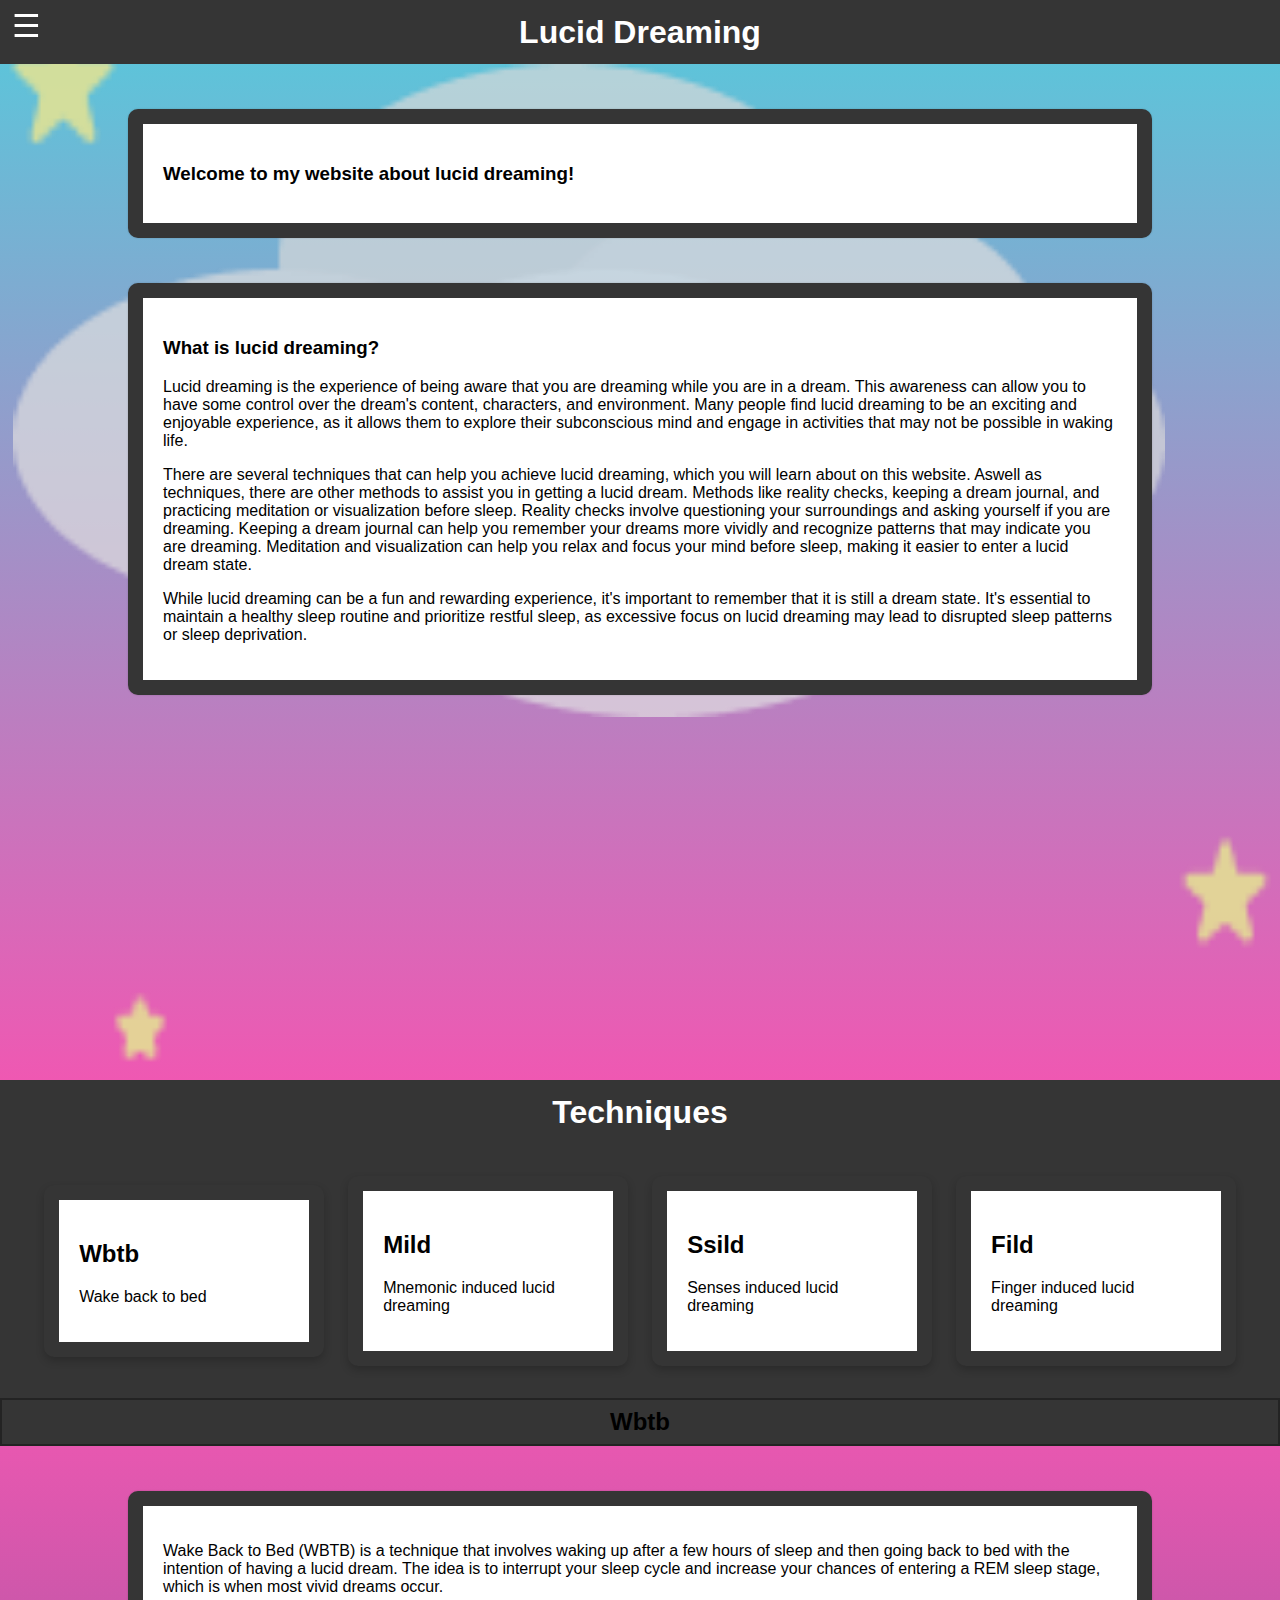
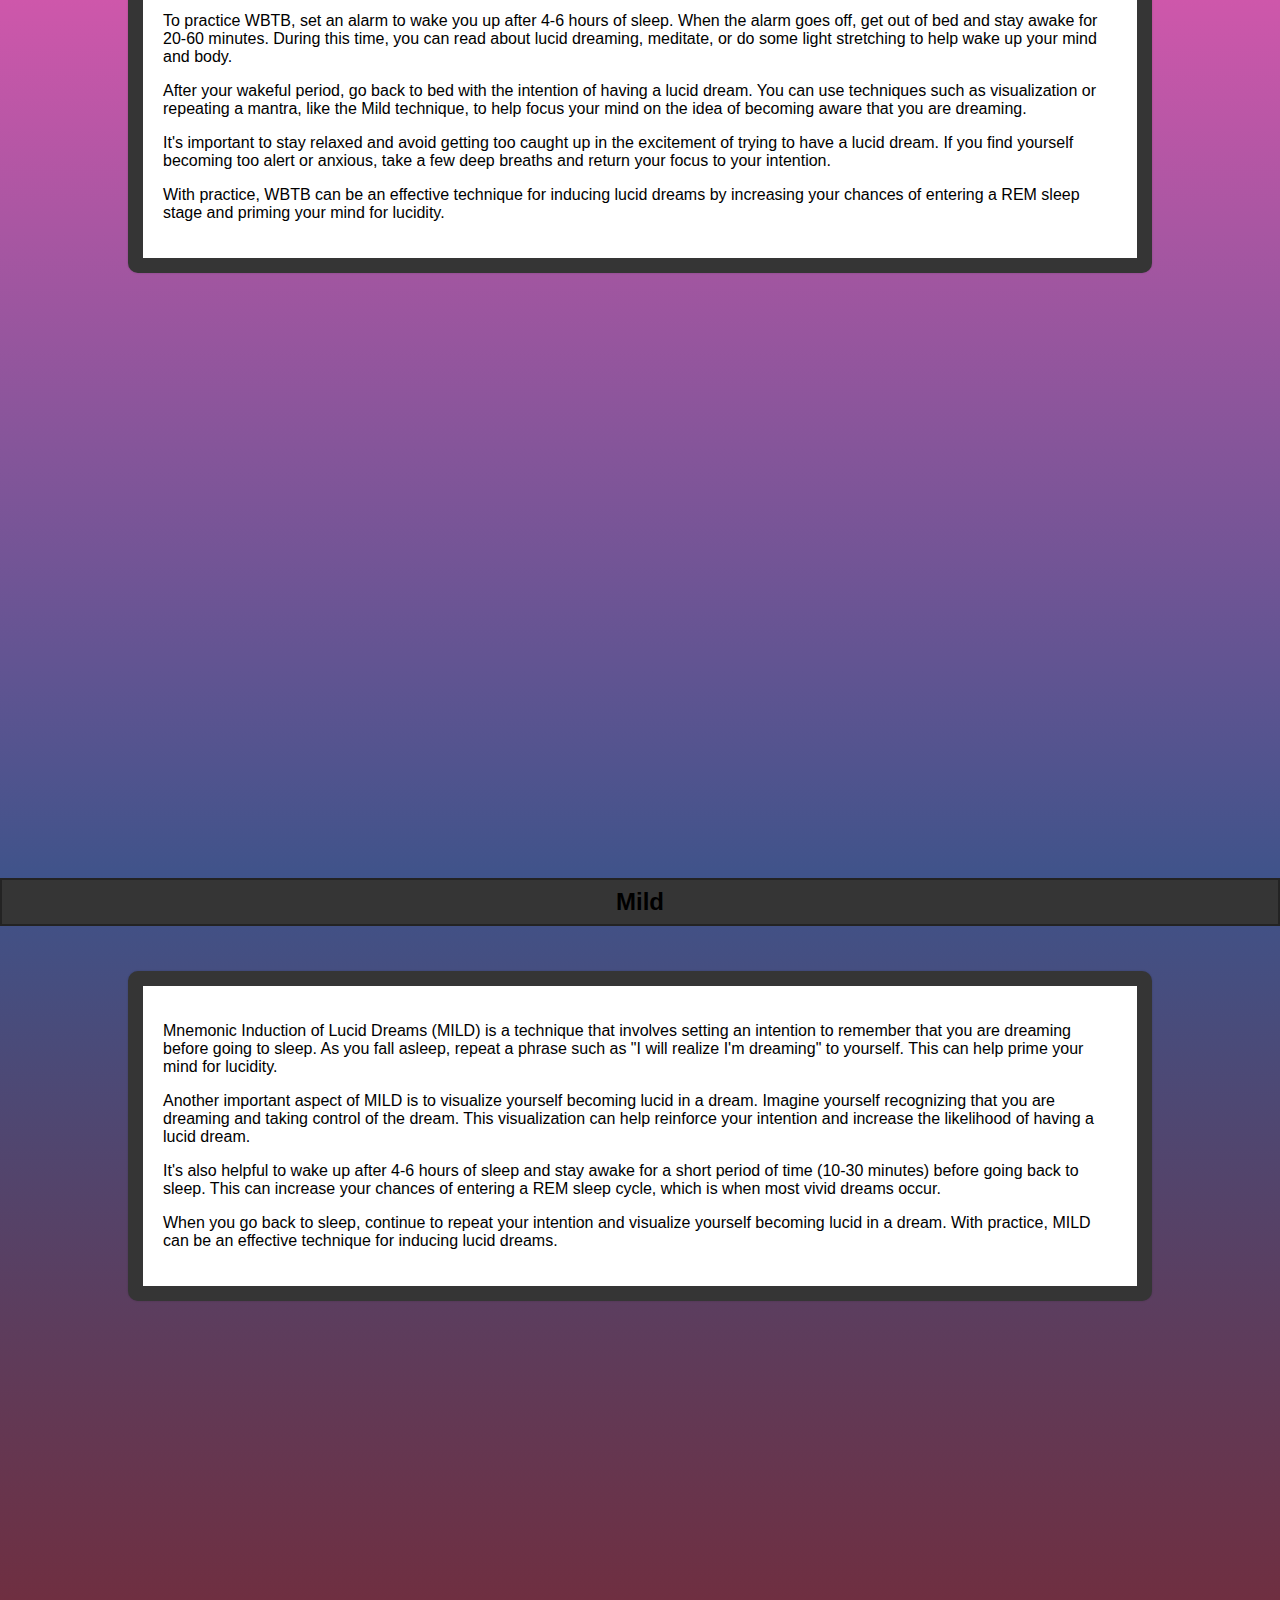
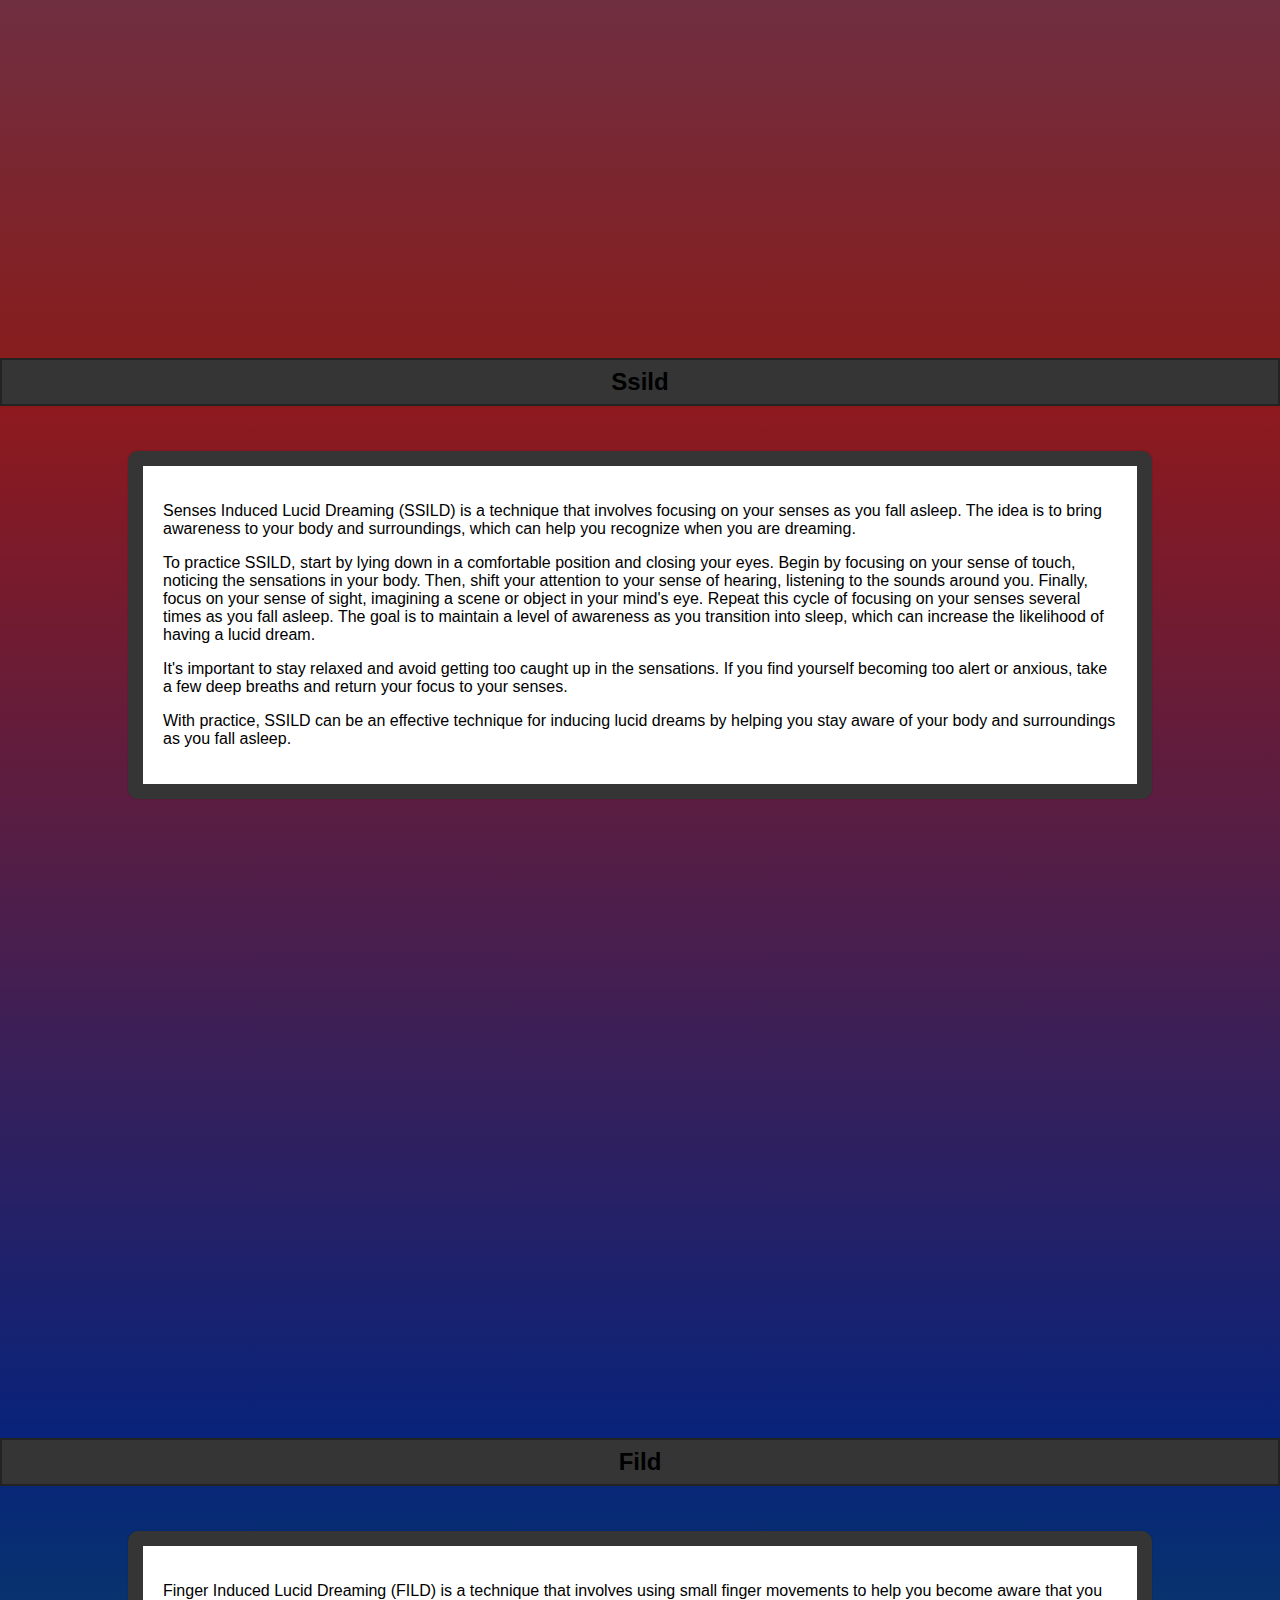
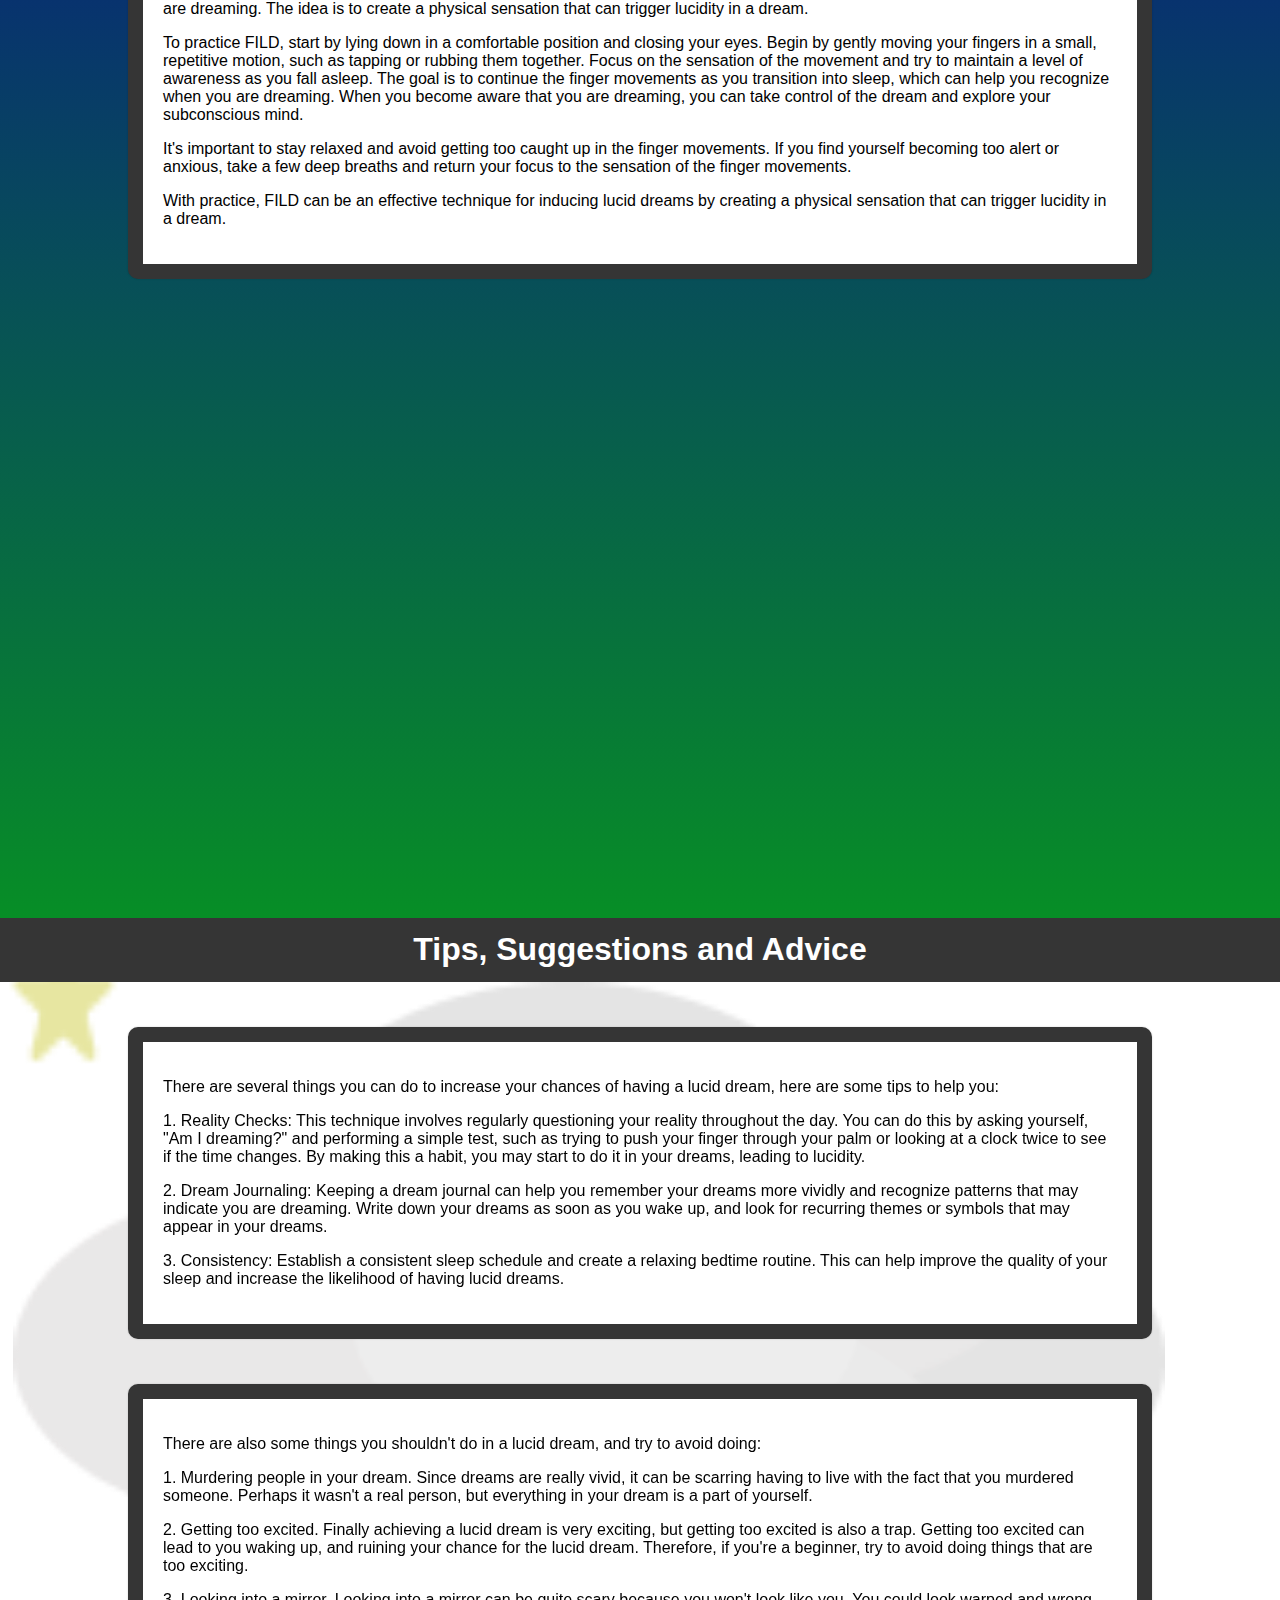
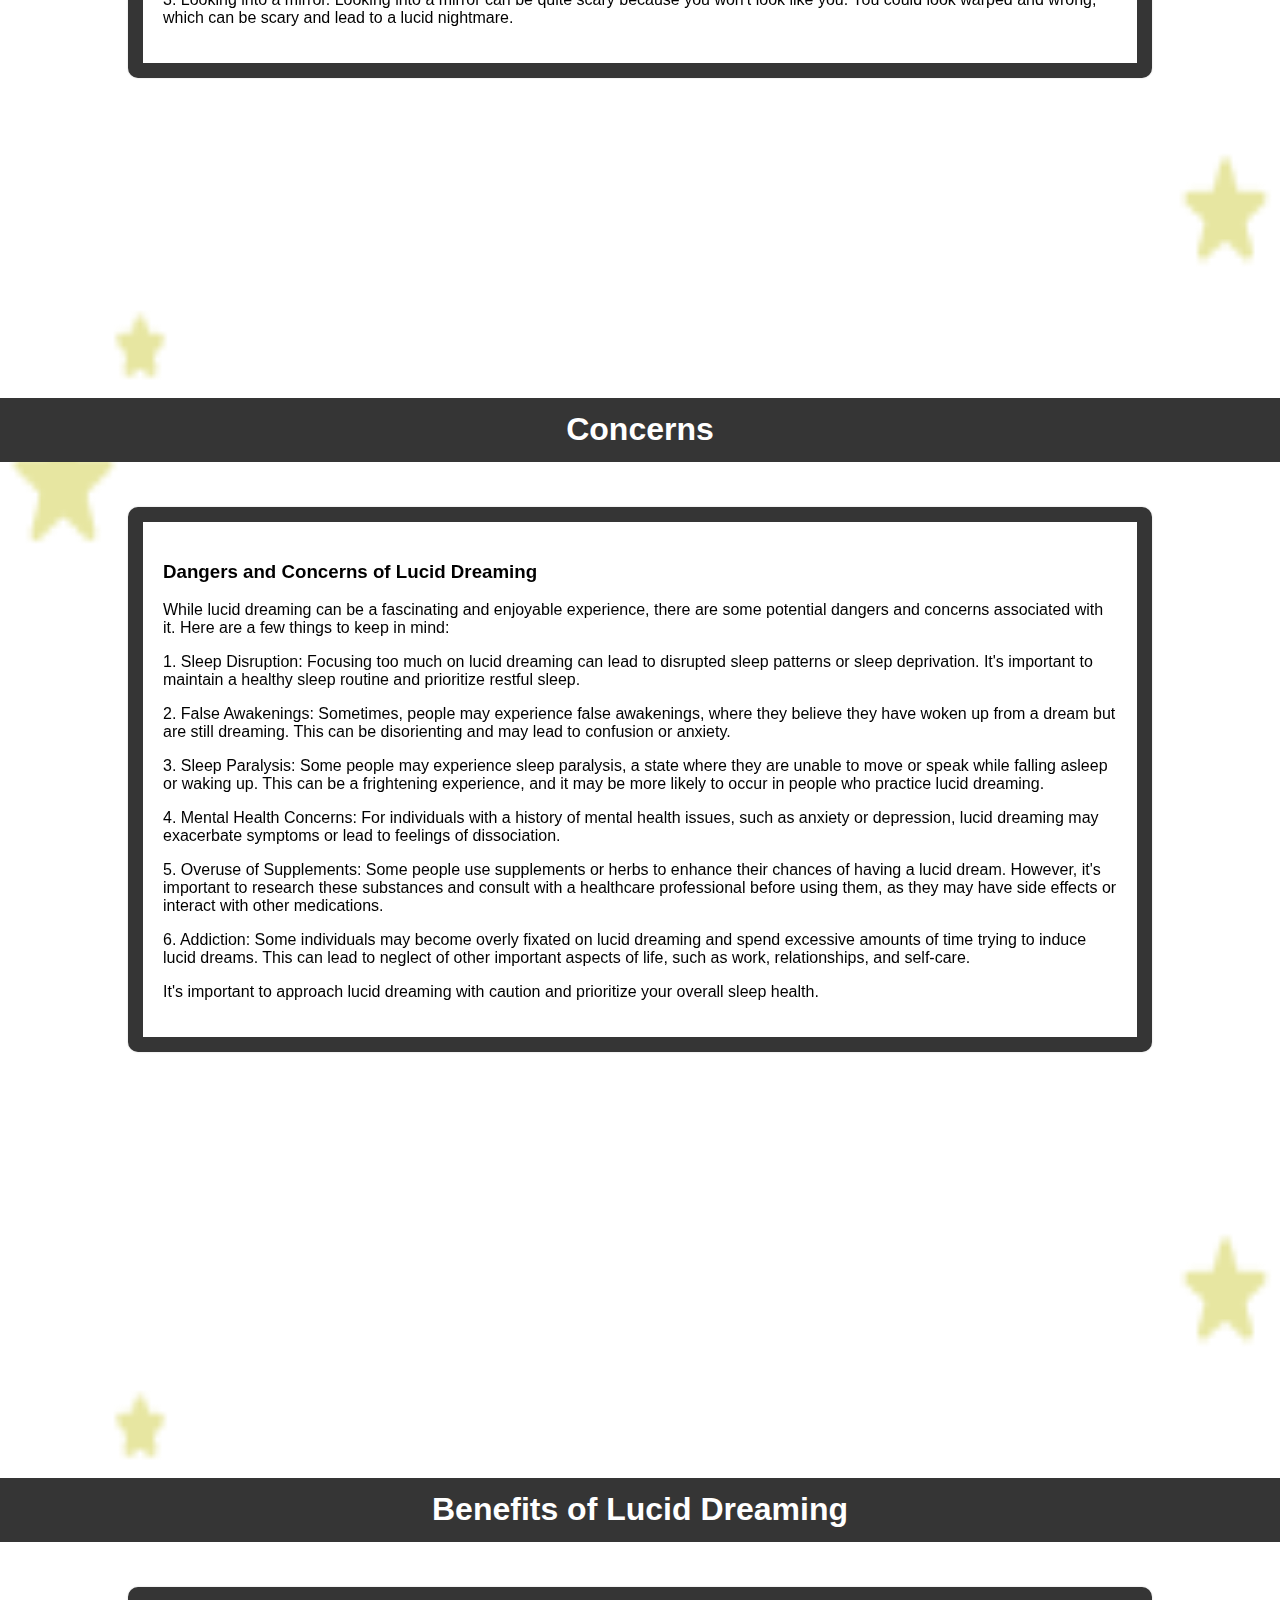
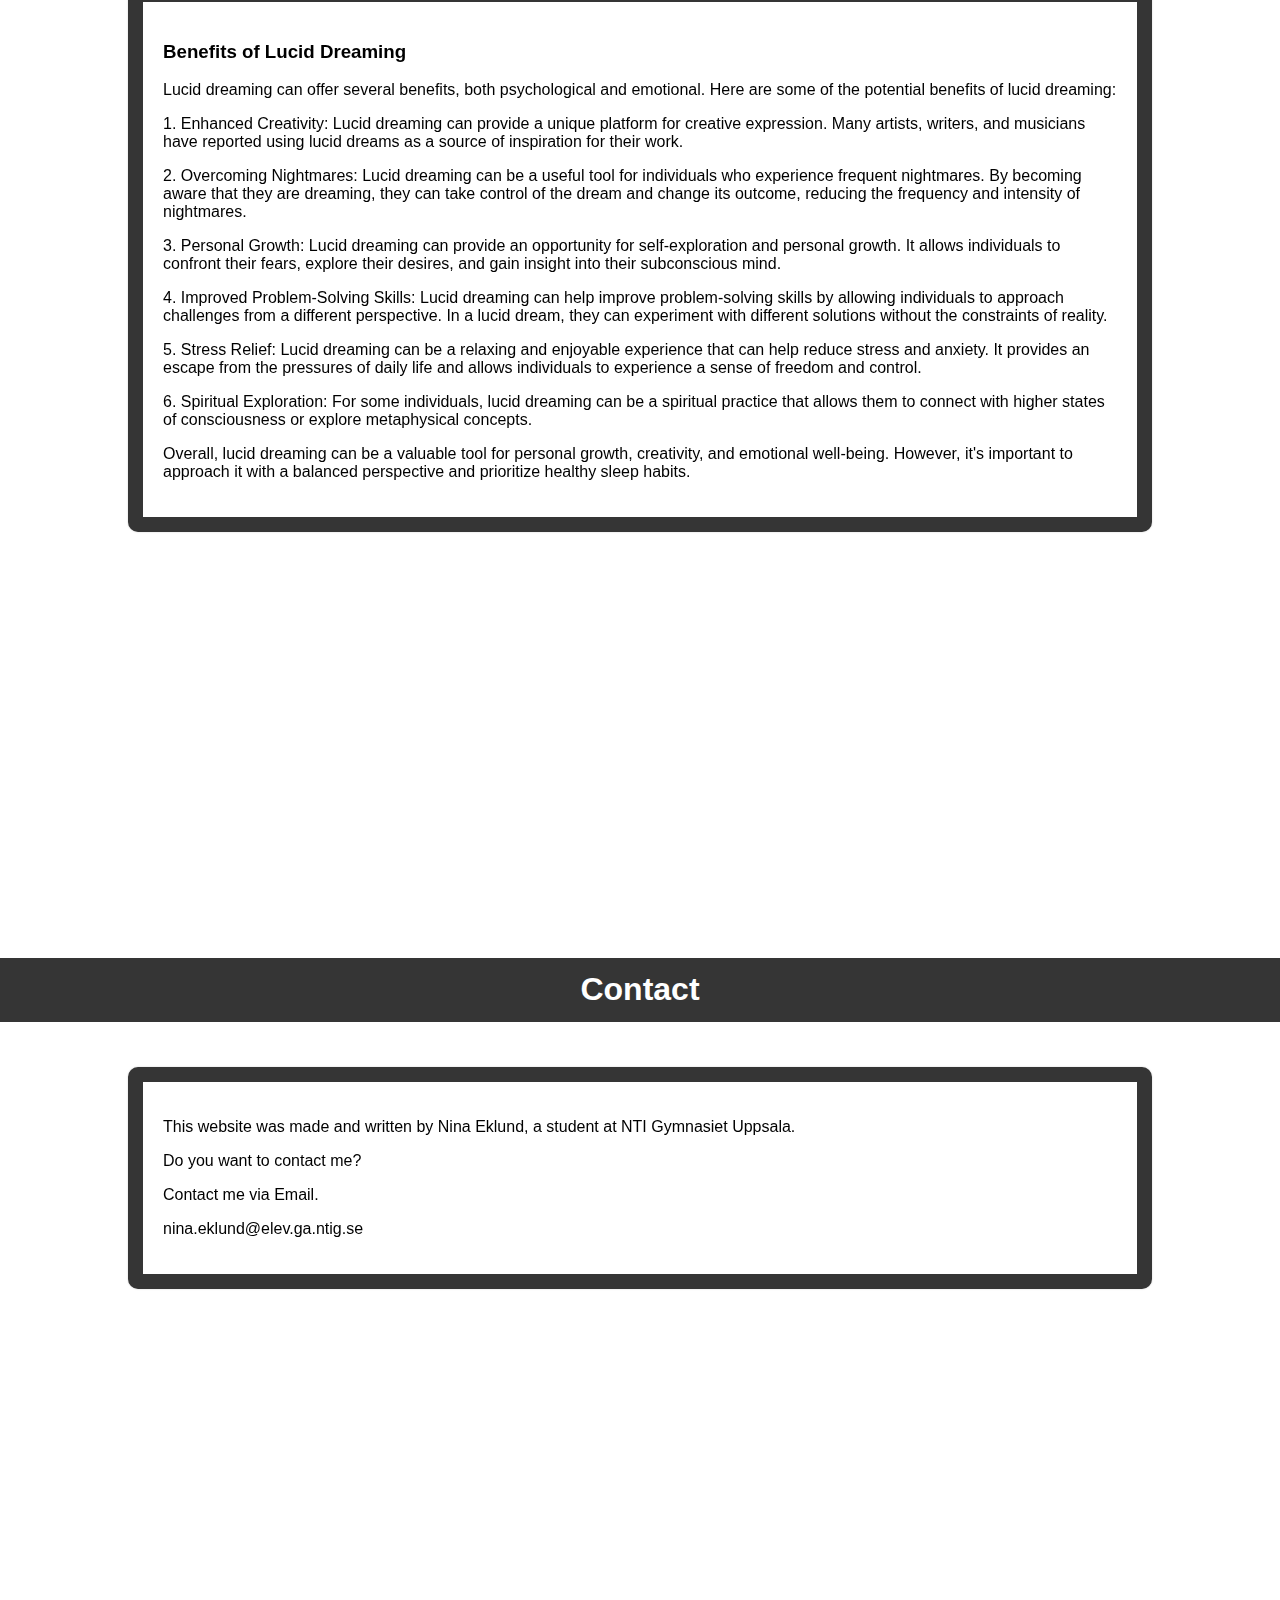
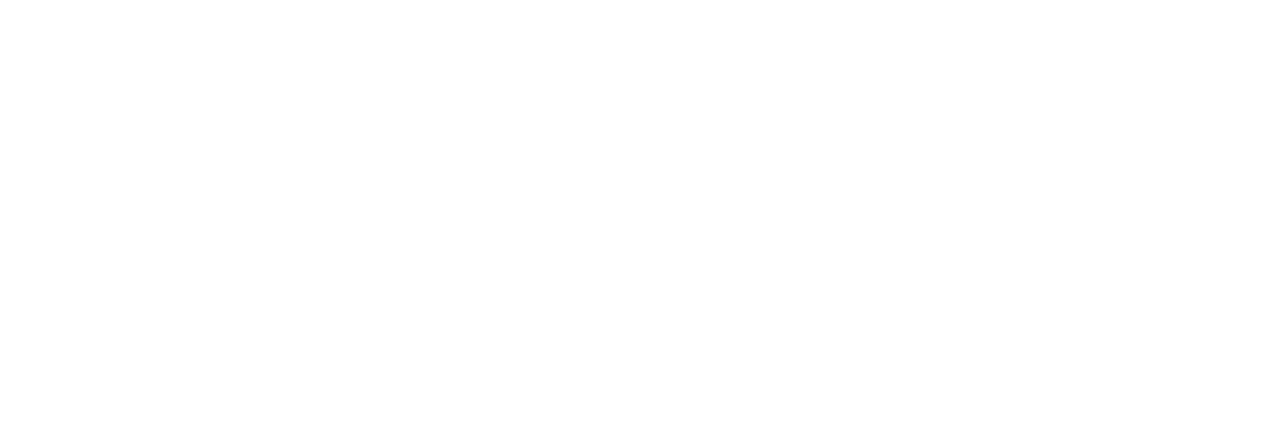
<file: index.html>
<!DOCTYPE html>
<html lang="en">
  <head>
    <meta charset="UTF-8" />
    <meta name="viewport" content="width=device-width, initial-scale=1.0" />
    <link rel="stylesheet" href="style.css" />
    <link
      href="https://fonts.googleapis.com/css?family=Comfortaa:400,700&display=swap"
      rel="stylesheet"
    />
    <title>Website</title>
  </head>
  <body>
    <!-- Section 1 -->
    <button class="open-sidebar">☰</button>

    <div class="section section-color0" id="introduction">
      <div class="header">
        <!-- <button class="open-sidebar">☰</button> -->
        <h1>Lucid Dreaming</h1>
      </div>

      <img src="clouds1.png" class="cloud bgimg" alt="" />
      <img src="stars.png" class="star bgimg" alt="" />

      <div class="box1">
        <h3>Welcome to my website about lucid dreaming!</h3>
      </div>

      <div class="box1">
        <h3>What is lucid dreaming?</h3>
        <p>
          Lucid dreaming is the experience of being aware that you are dreaming
          while you are in a dream. This awareness can allow you to have some
          control over the dream's content, characters, and environment. Many
          people find lucid dreaming to be an exciting and enjoyable experience,
          as it allows them to explore their subconscious mind and engage in
          activities that may not be possible in waking life.
        </p>

        <p>
          There are several techniques that can help you achieve lucid dreaming,
          which you will learn about on this website. Aswell as techniques,
          there are other methods to assist you in getting a lucid dream.
          Methods like reality checks, keeping a dream journal, and practicing
          meditation or visualization before sleep. Reality checks involve
          questioning your surroundings and asking yourself if you are dreaming.
          Keeping a dream journal can help you remember your dreams more vividly
          and recognize patterns that may indicate you are dreaming. Meditation
          and visualization can help you relax and focus your mind before sleep,
          making it easier to enter a lucid dream state.
        </p>

        <p>
          While lucid dreaming can be a fun and rewarding experience, it's
          important to remember that it is still a dream state. It's essential
          to maintain a healthy sleep routine and prioritize restful sleep, as
          excessive focus on lucid dreaming may lead to disrupted sleep patterns
          or sleep deprivation.
        </p>
      </div>
    </div>

    <!-- Section 2 techniques links-->
    <div id="techniques">
      <div class="header">
        <h1>Techniques</h1>
      </div>

      <!-- links -->
      <div class="content">
        <div class="box2">
          <a href="#wbtb">
            <h2 class="h2">Wbtb</h2>
            <p>Wake back to bed</p>
          </a>
        </div>

        <div class="box2">
          <a href="#mild">
            <h2 class="h2">Mild</h2>
            <p>Mnemonic induced lucid dreaming</p>
          </a>
        </div>

        <div class="box2">
          <a href="#ssild">
            <h2 class="h2">Ssild</h2>
            <p>Senses induced lucid dreaming</p>
          </a>
        </div>

        <div class="box2">
          <a href="#fild">
            <h2 class="h2">Fild</h2>
            <p>Finger induced lucid dreaming</p>
          </a>
        </div>
      </div>

      <!-- subheaders/sections -->
      <div class="section section-color1" id="wbtb">
        <div class="subsection-header">
          <h2>Wbtb</h2>
        </div>

        <div class="box1">
          <p>
            Wake Back to Bed (WBTB) is a technique that involves waking up after
            a few hours of sleep and then going back to bed with the intention
            of having a lucid dream. The idea is to interrupt your sleep cycle
            and increase your chances of entering a REM sleep stage, which is
            when most vivid dreams occur.
          </p>

          <p>
            To practice WBTB, set an alarm to wake you up after 4-6 hours of
            sleep. When the alarm goes off, get out of bed and stay awake for
            20-60 minutes. During this time, you can read about lucid dreaming,
            meditate, or do some light stretching to help wake up your mind and
            body.
          </p>

          <p>
            After your wakeful period, go back to bed with the intention of
            having a lucid dream. You can use techniques such as visualization
            or repeating a mantra, like the Mild technique, to help focus your
            mind on the idea of becoming aware that you are dreaming.
          </p>

          <p>
            It's important to stay relaxed and avoid getting too caught up in
            the excitement of trying to have a lucid dream. If you find yourself
            becoming too alert or anxious, take a few deep breaths and return
            your focus to your intention.
          </p>
          <p>
            With practice, WBTB can be an effective technique for inducing lucid
            dreams by increasing your chances of entering a REM sleep stage and
            priming your mind for lucidity.
          </p>
        </div>
      </div>

      <div class="section section-color2" id="mild">
        <div class="subsection-header">
          <h2>Mild</h2>
        </div>

        <div class="box1">
          <p>
            Mnemonic Induction of Lucid Dreams (MILD) is a technique that
            involves setting an intention to remember that you are dreaming
            before going to sleep. As you fall asleep, repeat a phrase such as
            "I will realize I'm dreaming" to yourself. This can help prime your
            mind for lucidity.
          </p>

          <p>
            Another important aspect of MILD is to visualize yourself becoming
            lucid in a dream. Imagine yourself recognizing that you are dreaming
            and taking control of the dream. This visualization can help
            reinforce your intention and increase the likelihood of having a
            lucid dream.
          </p>

          <p>
            It's also helpful to wake up after 4-6 hours of sleep and stay awake
            for a short period of time (10-30 minutes) before going back to
            sleep. This can increase your chances of entering a REM sleep cycle,
            which is when most vivid dreams occur.
          </p>
          <p>
            When you go back to sleep, continue to repeat your intention and
            visualize yourself becoming lucid in a dream. With practice, MILD
            can be an effective technique for inducing lucid dreams.
          </p>
        </div>
      </div>

      <div class="section section-color3" id="ssild">
        <div class="subsection-header">
          <h2>Ssild</h2>
        </div>
        <div class="box1">
          <p>
            Senses Induced Lucid Dreaming (SSILD) is a technique that involves
            focusing on your senses as you fall asleep. The idea is to bring
            awareness to your body and surroundings, which can help you
            recognize when you are dreaming.
          </p>

          <p>
            To practice SSILD, start by lying down in a comfortable position and
            closing your eyes. Begin by focusing on your sense of touch,
            noticing the sensations in your body. Then, shift your attention to
            your sense of hearing, listening to the sounds around you. Finally,
            focus on your sense of sight, imagining a scene or object in your
            mind's eye. Repeat this cycle of focusing on your senses several
            times as you fall asleep. The goal is to maintain a level of
            awareness as you transition into sleep, which can increase the
            likelihood of having a lucid dream.
          </p>

          <p>
            It's important to stay relaxed and avoid getting too caught up in
            the sensations. If you find yourself becoming too alert or anxious,
            take a few deep breaths and return your focus to your senses.
          </p>

          <p>
            With practice, SSILD can be an effective technique for inducing
            lucid dreams by helping you stay aware of your body and surroundings
            as you fall asleep.
          </p>
        </div>
      </div>

      <div class="section section-color4" id="fild">
        <div class="subsection-header">
          <h2>Fild</h2>
        </div>
        <div class="box1">
          <p>
            Finger Induced Lucid Dreaming (FILD) is a technique that involves
            using small finger movements to help you become aware that you are
            dreaming. The idea is to create a physical sensation that can
            trigger lucidity in a dream.
          </p>

          <p>
            To practice FILD, start by lying down in a comfortable position and
            closing your eyes. Begin by gently moving your fingers in a small,
            repetitive motion, such as tapping or rubbing them together. Focus
            on the sensation of the movement and try to maintain a level of
            awareness as you fall asleep. The goal is to continue the finger
            movements as you transition into sleep, which can help you recognize
            when you are dreaming. When you become aware that you are dreaming,
            you can take control of the dream and explore your subconscious
            mind.
          </p>

          <p>
            It's important to stay relaxed and avoid getting too caught up in
            the finger movements. If you find yourself becoming too alert or
            anxious, take a few deep breaths and return your focus to the
            sensation of the finger movements.
          </p>
          <p>
            With practice, FILD can be an effective technique for inducing lucid
            dreams by creating a physical sensation that can trigger lucidity in
            a dream.
          </p>
        </div>
      </div>
    </div>

    <!-- Section 3 -->
    <div class="section section-color6" id="tips">
      <div class="header">
        <!-- <button class="open-sidebar">☰</button> -->
        <h1>Tips, Suggestions and Advice</h1>
      </div>

      <img src="clouds1.png" class="cloud bgimg" alt="" />
      <img src="stars.png" class="star bgimg" alt="" />

      <div class="box1">
        <p>
          There are several things you can do to increase your chances of having
          a lucid dream, here are some tips to help you:
        </p>

        <p>
          1. Reality Checks: This technique involves regularly questioning your
          reality throughout the day. You can do this by asking yourself, "Am I
          dreaming?" and performing a simple test, such as trying to push your
          finger through your palm or looking at a clock twice to see if the
          time changes. By making this a habit, you may start to do it in your
          dreams, leading to lucidity.
        </p>

        <p>
          2. Dream Journaling: Keeping a dream journal can help you remember
          your dreams more vividly and recognize patterns that may indicate you
          are dreaming. Write down your dreams as soon as you wake up, and look
          for recurring themes or symbols that may appear in your dreams.
        </p>

        <p>
          3. Consistency: Establish a consistent sleep schedule and create a
          relaxing bedtime routine. This can help improve the quality of your
          sleep and increase the likelihood of having lucid dreams.
        </p>
      </div>

      <div class="box1">
        <p>
          There are also some things you shouldn't do in a lucid dream, and try
          to avoid doing:
        </p>

        <p>
          1. Murdering people in your dream. Since dreams are really vivid, it
          can be scarring having to live with the fact that you murdered
          someone. Perhaps it wasn't a real person, but everything in your dream
          is a part of yourself.
        </p>

        <p>
          2. Getting too excited. Finally achieving a lucid dream is very
          exciting, but getting too excited is also a trap. Getting too excited
          can lead to you waking up, and ruining your chance for the lucid
          dream. Therefore, if you're a beginner, try to avoid doing things that
          are too exciting.
        </p>

        <p>
          3. Looking into a mirror. Looking into a mirror can be quite scary
          because you won't look like you. You could look warped and wrong,
          which can be scary and lead to a lucid nightmare.
        </p>
      </div>
    </div>

    <!-- Section 4 -->
    <div class="section section-color7" id="concerns">
      <div class="header">
        <!-- <button class="open-sidebar">☰</button> -->
        <h1>Concerns</h1>
      </div>
      <img src="stars.png" class="star bgimg" alt="" />

      <!-- <img src="Group 1.png"> -->

      <div class="box1">
        <h3>Dangers and Concerns of Lucid Dreaming</h3>

        <p>
          While lucid dreaming can be a fascinating and enjoyable experience,
          there are some potential dangers and concerns associated with it. Here
          are a few things to keep in mind:
        </p>

        <p>
          1. Sleep Disruption: Focusing too much on lucid dreaming can lead to
          disrupted sleep patterns or sleep deprivation. It's important to
          maintain a healthy sleep routine and prioritize restful sleep.
        </p>

        <p>
          2. False Awakenings: Sometimes, people may experience false
          awakenings, where they believe they have woken up from a dream but are
          still dreaming. This can be disorienting and may lead to confusion or
          anxiety.
        </p>

        <p>
          3. Sleep Paralysis: Some people may experience sleep paralysis, a
          state where they are unable to move or speak while falling asleep or
          waking up. This can be a frightening experience, and it may be more
          likely to occur in people who practice lucid dreaming.
        </p>

        <p>
          4. Mental Health Concerns: For individuals with a history of mental
          health issues, such as anxiety or depression, lucid dreaming may
          exacerbate symptoms or lead to feelings of dissociation.
        </p>

        <p>
          5. Overuse of Supplements: Some people use supplements or herbs to
          enhance their chances of having a lucid dream. However, it's important
          to research these substances and consult with a healthcare
          professional before using them, as they may have side effects or
          interact with other medications.
        </p>

        <p>
          6. Addiction: Some individuals may become overly fixated on lucid
          dreaming and spend excessive amounts of time trying to induce lucid
          dreams. This can lead to neglect of other important aspects of life,
          such as work, relationships, and self-care.
        </p>

        <p>
          It's important to approach lucid dreaming with caution and prioritize
          your overall sleep health.
        </p>
      </div>
    </div>

    <!-- Section 5 -->
    <div class="section section-color8" id="benefits">
      <div class="header">
        <!-- <button class="open-sidebar">☰</button> -->
        <h1>Benefits of Lucid Dreaming</h1>
      </div>

      <div class="box1">
        <h3>Benefits of Lucid Dreaming</h3>
        <p>
          Lucid dreaming can offer several benefits, both psychological and
          emotional. Here are some of the potential benefits of lucid dreaming:
        </p>

        <p>
          1. Enhanced Creativity: Lucid dreaming can provide a unique platform
          for creative expression. Many artists, writers, and musicians have
          reported using lucid dreams as a source of inspiration for their work.
        </p>

        <p>
          2. Overcoming Nightmares: Lucid dreaming can be a useful tool for
          individuals who experience frequent nightmares. By becoming aware that
          they are dreaming, they can take control of the dream and change its
          outcome, reducing the frequency and intensity of nightmares.
        </p>

        <p>
          3. Personal Growth: Lucid dreaming can provide an opportunity for
          self-exploration and personal growth. It allows individuals to
          confront their fears, explore their desires, and gain insight into
          their subconscious mind.
        </p>

        <p>
          4. Improved Problem-Solving Skills: Lucid dreaming can help improve
          problem-solving skills by allowing individuals to approach challenges
          from a different perspective. In a lucid dream, they can experiment
          with different solutions without the constraints of reality.
        </p>

        <p>
          5. Stress Relief: Lucid dreaming can be a relaxing and enjoyable
          experience that can help reduce stress and anxiety. It provides an
          escape from the pressures of daily life and allows individuals to
          experience a sense of freedom and control.
        </p>

        <p>
          6. Spiritual Exploration: For some individuals, lucid dreaming can be
          a spiritual practice that allows them to connect with higher states of
          consciousness or explore metaphysical concepts.
        </p>

        <p>
          Overall, lucid dreaming can be a valuable tool for personal growth,
          creativity, and emotional well-being. However, it's important to
          approach it with a balanced perspective and prioritize healthy sleep
          habits.
        </p>
      </div>
    </div>

    <!-- Section 6-->
    <div class="section section-color10" id="contact">
      <div class="header">
        <!-- <button class="open-sidebar">☰</button> -->
        <h1>Contact</h1>
      </div>

      <div class="box1">
        <p>
          This website was made and written by Nina Eklund, a student at NTI
          Gymnasiet Uppsala.
        </p>
        <p>Do you want to contact me?</p>
        <p>Contact me via Email.</p>

        <p>
          <a href="mailto:nina.eklund@elev.ga.ntig.se"
            >nina.eklund@elev.ga.ntig.se</a
          >
        </p>
      </div>
    </div>

    <!-- footer -->
    <!-- <footer>
        <p>
            
        </p>
    </footer> -->

    <!--Sidebar -->
    <div class="sidebar-overlay">
      <div class="sidebar offcanvas">
        <button class="close-sidebar">&times;</button>

        <!-- Sidebar links-->
        <div id="links">
          <a href="#introduction">Introduction</a>

          <a href="#techniques">Techniques</a>
          <div id="sublinks">
            <a href="#wbtb">Wbtb</a>
            <a href="#mild">Mild</a>
            <a href="#ssild">Ssild</a>
            <a href="#fild">Fild</a>
          </div>

          <a href="#concerns">Concerns</a>
          <a href="#tips">Tips and Tricks</a>
          <a href="#contact">Contact</a>
        </div>
      </div>
    </div>

    <!-- script -->
    <script src="sidebar.js"></script>
  </body>
</html>
</file>
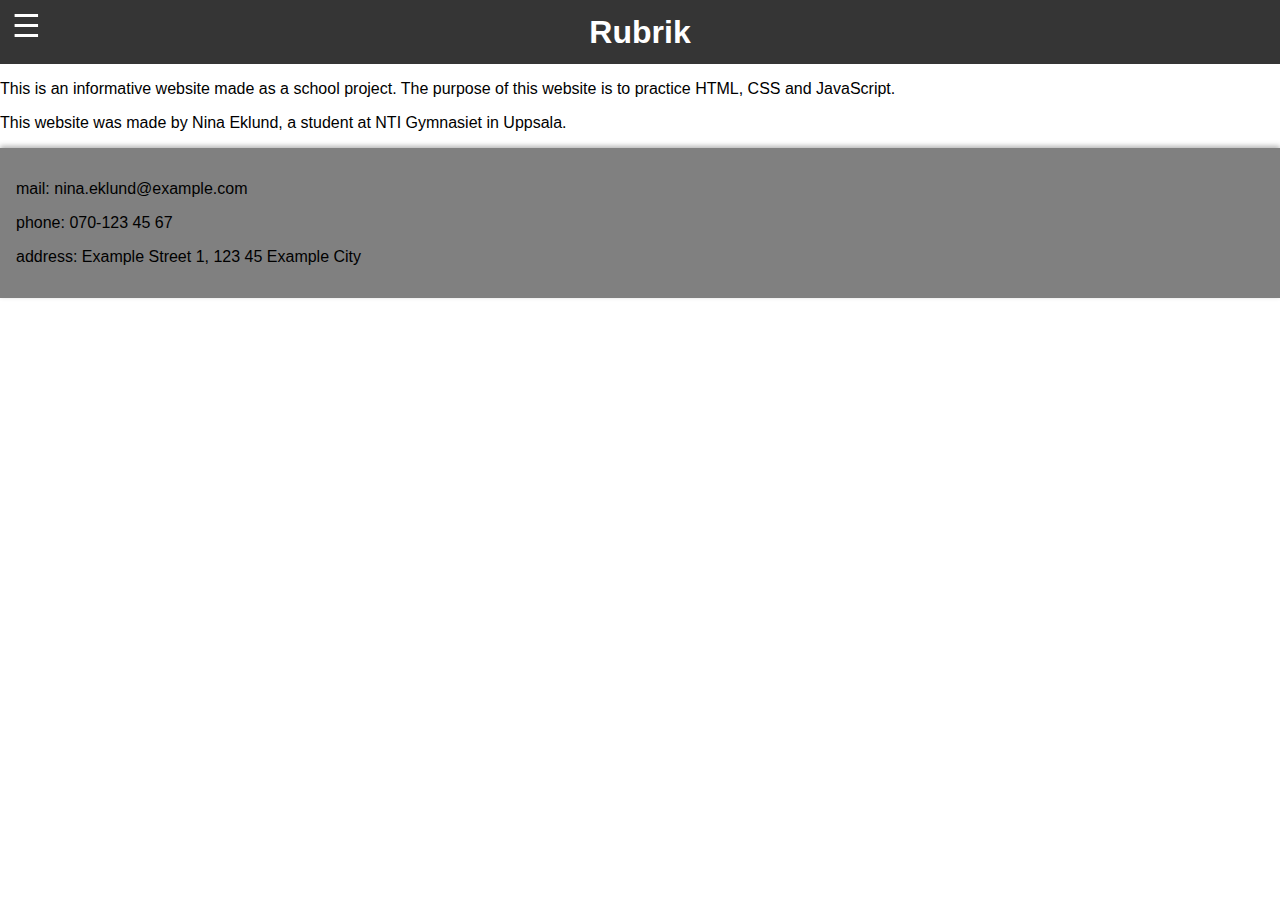
<file: kontakt.html>
<!DOCTYPE html>
<html lang="en">
<head>
    <meta charset="UTF-8">
    <meta name="viewport" content="width=device-width, initial-scale=1.0">
    <link rel="stylesheet" href="style.css">
    <title>About</title>
</head>
<body>


    <div class="body">

        <div class="header">
    
        <button id="openSidebar">☰</button>
        <h1>Rubrik</h1>
        <br>

        </div>

        <!-- <h1>About this website</h1> -->

        <p>This is an informative website made as a school project. The purpose of this website is to practice HTML, CSS and JavaScript.</p>

        <p>This website was made by Nina Eklund, a student at NTI Gymnasiet in Uppsala.</p>


    </div>

    <footer>
        <p>mail: nina.eklund@example.com</p>
        <p>phone: 070-123 45 67</p>
        <p>address: Example Street 1, 123 45 Example City</p>
    </footer>

    <!-- Overlay Off-canvas Sidebar -->
    <div id="sidebarOverlay" class="sidebar-overlay">

        <div class="sidebar offcanvas">
            <div>

                <button id="closeSidebar">&times;</button>

            </div>

            <div class="sidebar-links">
                
                <!-- Sidebar content-->
                <a href="kontakt.html">Contact</a>
                <a href="page2.html">Page 2</a>
                <a href="index.html">Home</a>


            </div>

        </div>

    </div>

        <script src="sidebar.js"></script>
</body>
</html>
</file>
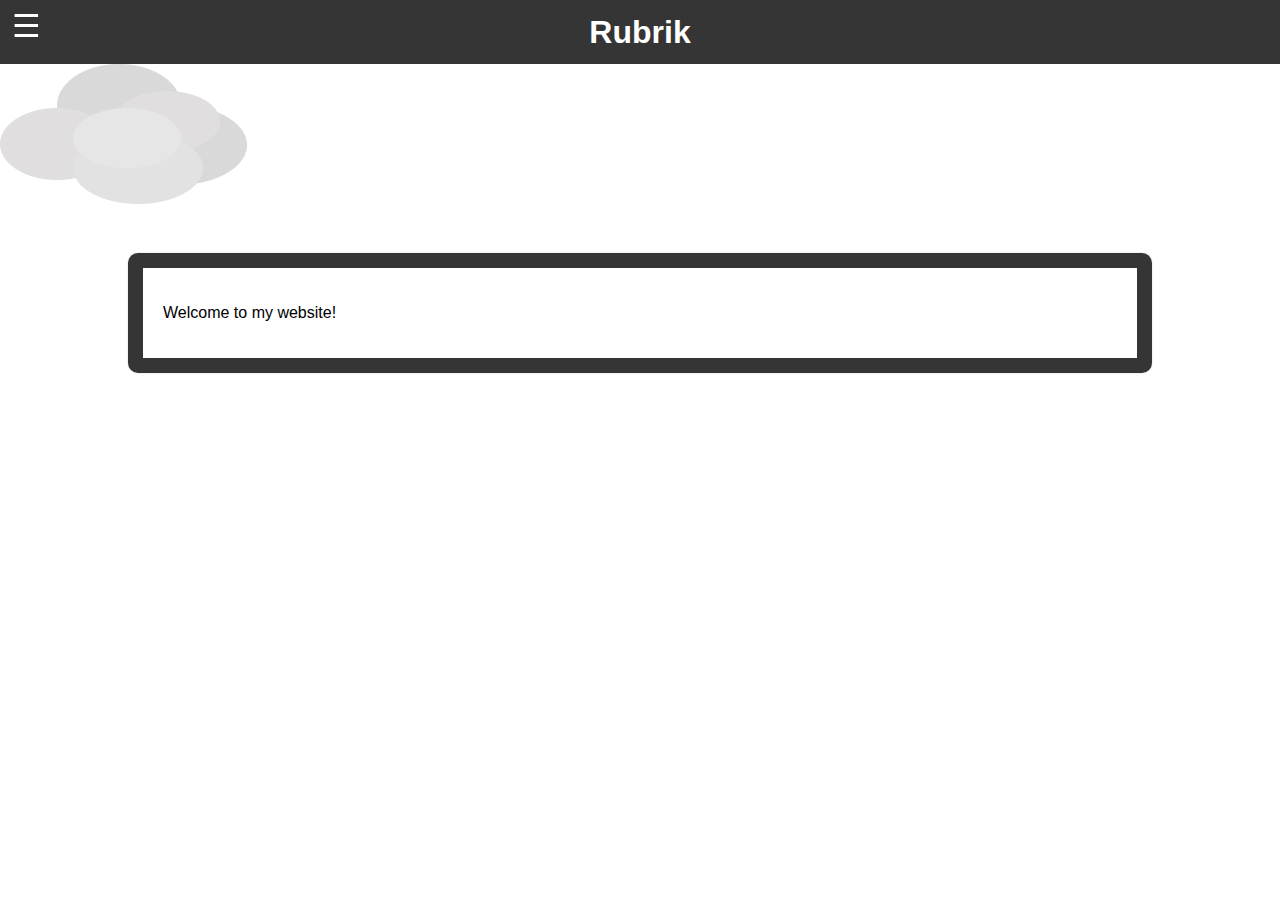
<file: page2.html>
<!DOCTYPE html>
<html lang="en">
<head>
    <meta charset="UTF-8">
    <meta name="viewport" content="width=device-width, initial-scale=1.0">
    <link rel="stylesheet" href="style.css">
    <title>Page 2</title>
</head>
<body>
    
<div class="header">
        
        <button id="openSidebar">☰</button>
        <h1>Rubrik</h1>
        <br>

    </div>


    

    <div class="body">



        <img src="Group 1.png">

        <div class="box1">
                    
            <div class="box-inner">
                <p>Welcome to my website!</p>
                    
            </div>

                
        </div>




        <div id="sidebarOverlay" class="sidebar-overlay">

            <div class="sidebar offcanvas">
                <div>

                    <button id="closeSidebar">&times;</button>
    
                </div>

                <div>
                    <!-- Sidebar content-->

                    <a href="kontakt.html">Contact</a>


                </div>

                    

            </div>

        </div>

    </div>



</body>
</html>
</file>
<file: style.css>
*{
    box-sizing: border-box;
    font-family: Arial, Helvetica, sans-serif;
}

html {
    width: 100vw;
}

body{

    padding: 0em;
    margin: 0em;
    overflow-x: hidden;
    /* scroll-behavior:smooth; */
    /* position: relative; */
}

.section{
    margin: 0;
    padding: 0;
    width: 100vw;
    height: 120vh;
    z-index: -10;
    position: relative;

}

/* #region section colors */
#section-color0{
    background: linear-gradient(to bottom, #55CADC, #EF58B2);
}
.section-color0{
    background: linear-gradient(to bottom, #55CADC, #EF58B2);
}

#section-color1{
    background: linear-gradient(to bottom, #EF58B2, #3f538a);
}
.section-color1{
    background: linear-gradient(to bottom, #EF58B2, #3f538a);
}

#section-color2{
    background: linear-gradient(to bottom, #3f538a, #871d1d);
}
.section-color2{
    background: linear-gradient(to bottom, #3f538a, #871d1d);
}

#section-color3{
    background: linear-gradient(to bottom, #941919, #08237b);
}
.section-color3{
    background: linear-gradient(to bottom, #941919, #08237b);
}

#section-color4{
    background: linear-gradient(to bottom, #08237b, #078e26);
}
.section-color4{
    background: linear-gradient(to bottom, #08237b, #078e26);
}
/* #endregion section colors */

.header{

    background-color: #353535;
    padding: 2vw;
    height: 4em;
    width: 100%;
    position: sticky;
    top:0;
    margin-top: 0px;
    z-index: 100; 
    
    display: flex;
        justify-content: center;
        align-items: center;
}
.subsection-header{
    background-color: #353535;
    padding: 1vw;
    height: 3em;
    width: 100%;
    position: sticky;
    top:4em;
    margin-top: 0px;
    z-index: 100; 
    border: 2px solid #232323;
    
    display: flex;
        justify-content: center;
        align-items: center;
}

button{
    /* display:block; */
    background: none;
    border: none;
    color: #fff;
    font-size: 2em;
    cursor: pointer;
    /* position:sticky; */
    position: fixed;
    left: 0.2em;
    top: 0.2em;
    z-index: 1000;
    height: 0;
    float: top;
}

h1{

    color: white;
    margin: 0;
    padding: 0;

}

footer{

    background-color: gray;
    padding: 1em;
    /* height: 10vh; */
    width: 100vw;
    /* position: absolute; */
    bottom: 0;
    z-index: 10000;
    box-shadow: 0 -2px 5px rgba(0, 0, 0, 0.3);
}


.content{

    /* position: relative; */
    display: flex;
        justify-content: center;
        align-items: center;
    /* flex-direction: row; */
    background-color: #353535;
    /* background-color: #078e26; */
    /* gap: 20px; */
    /* height: 86vh; */
    padding:2em

}

.box1{

    width: 80%;
    height: auto;
    background-color: white;
    margin: auto;
    margin-top: 5vh;
    border-radius: 10px;
    border: 15px solid #353535;
    box-shadow: 0 0 2px rgba(0, 0, 0, 0.2);
    padding: 20px;

}
/* smaller box */
.box2{
    width: 23%;
    height: auto;
    background-color: white;
    margin: auto;
    
    border-radius: 10px;
    border: 15px solid #353535;
    box-shadow: 0 4px 8px rgba(0, 0, 0, 0.2);
    padding: 20px;
}

.content-links{
    color: #232323;
}

/* #region sidebaren */
/* Sidebaren*/
.sidebar-overlay {
  position: fixed; 
  top: 0; left: 0;
  width: 100vw; height: 100vh; 
  background: rgba(0,0,0,0.5); 
  opacity: 0;
  pointer-events: none;      /* Can't be clicked when hidden */
  transition: opacity 0.3s;  /* Fades in/out smoothly */
  z-index: 2000;  
}
.sidebar-overlay.active {
  opacity: 1;
  pointer-events: auto;      /* Can be clicked when active */
}

/* Sidebar Offcanvas */
.sidebar.offcanvas {
  position: fixed;           /* Sidebar is fixed to the viewport */
  top: 0; left: -250px;      /* Starts hidden to the left of the screen */
  width: 250px;
  height: 100vh;
  background: #232323;       
  transition: left 0.3s cubic-bezier(.77,0,.18,1); /* Slides in/out smoothly */
  z-index: 2100;
  padding: 2em 1em;          /* Inner spacing */
  border-top-right-radius: 18px;   
  border-bottom-right-radius: 18px;
  box-shadow: 2px 0 16px rgba(0,0,0,0.25); 
  display: flex;
  flex-direction: column;
  gap: 2em;
}
.sidebar.offcanvas.active {
  left: 0;                   /* Moves sidebar into view */
}
.close-sidebar {
  background: none;
  border: none;
  color: #fff;
  font-size: 2rem;
  cursor: pointer;
  left: 0.3em;
}

.sidebar{
    display: flex;
    justify-content: flex-start;
}

#links, #links a{
    margin-top: 10%;
    display: flex;
    flex-direction: column;
    gap: 1em;
    justify-content: flex-start;
    color: white;
    text-decoration: none;
    font-size: 1.2em;
}

#sublinks a{
    gap: 0.5em;
    margin-left: 1em;
    display: block;
    color: white;
    text-decoration: none;
    font-size: 1em;
}

#links a:hover{
    color: #EF58B2;
}
a:hover{
    color: #EF58B2;
}
a{
    text-decoration: none;
    color: black;
}

/* #endregion sidebaren */


/* bakgrund bilder */
.cloud{
    position: absolute;
    width: 90vw;
    left: 1vw;
    opacity: 0.7;
    z-index: -1;
}
.star{
    position: absolute;
    width: 100vw;
    height: 120vh;
    z-index: -1;
    top: 0;
    left: 0;
}

/* w3schools example */
.parallax {
  /* The image used */
  background-image: url("Group 1.png");

  /* Set a specific height */
  min-height: 60vh; 

  /* Create the parallax scrolling effect */
  background-attachment: fixed;
  background-position: center;
  background-repeat: no-repeat;
  background-size: cover;
}
</file>
